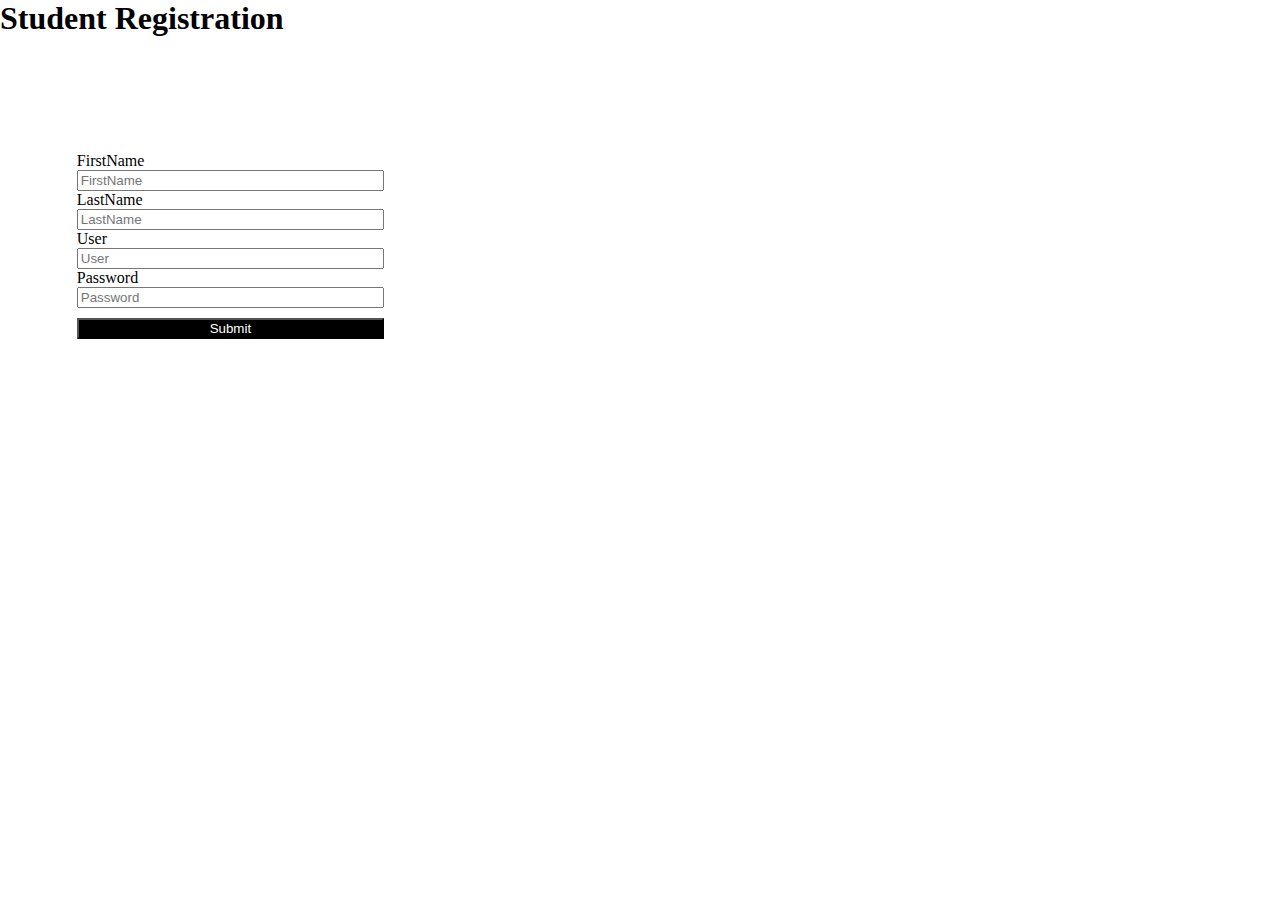
<file: index.html>
<!DOCTYPE html>
<html lang="en">
<head>
    <meta charset="UTF-8">
    <meta name="viewport" content="width=device-width, initial-scale=1.0">
    <title>Student Registration Form</title>
    <link rel="stylesheet" href="app.css">
</head>
<body>
    <h1>Student Registration</h1>
    <form onsubmit="handleSubmit" action="" id="form">
      <label>FirstName</label>
      <input id="label" type="text" placeholder="FirstName" required/>
      <label>LastName</label>
      <input type="text"/ placeholder="LastName" required> 
      <label>User</label>
      <input type="text"/ placeholder="User" required>
      <label>Password</label>
      <input type="password"/ placeholder="Password" required>
      <button style="margin-top: 10px; color: white; background-color: black;" type="submit">Submit</button>
    </form>
</body>
</html>
</file>
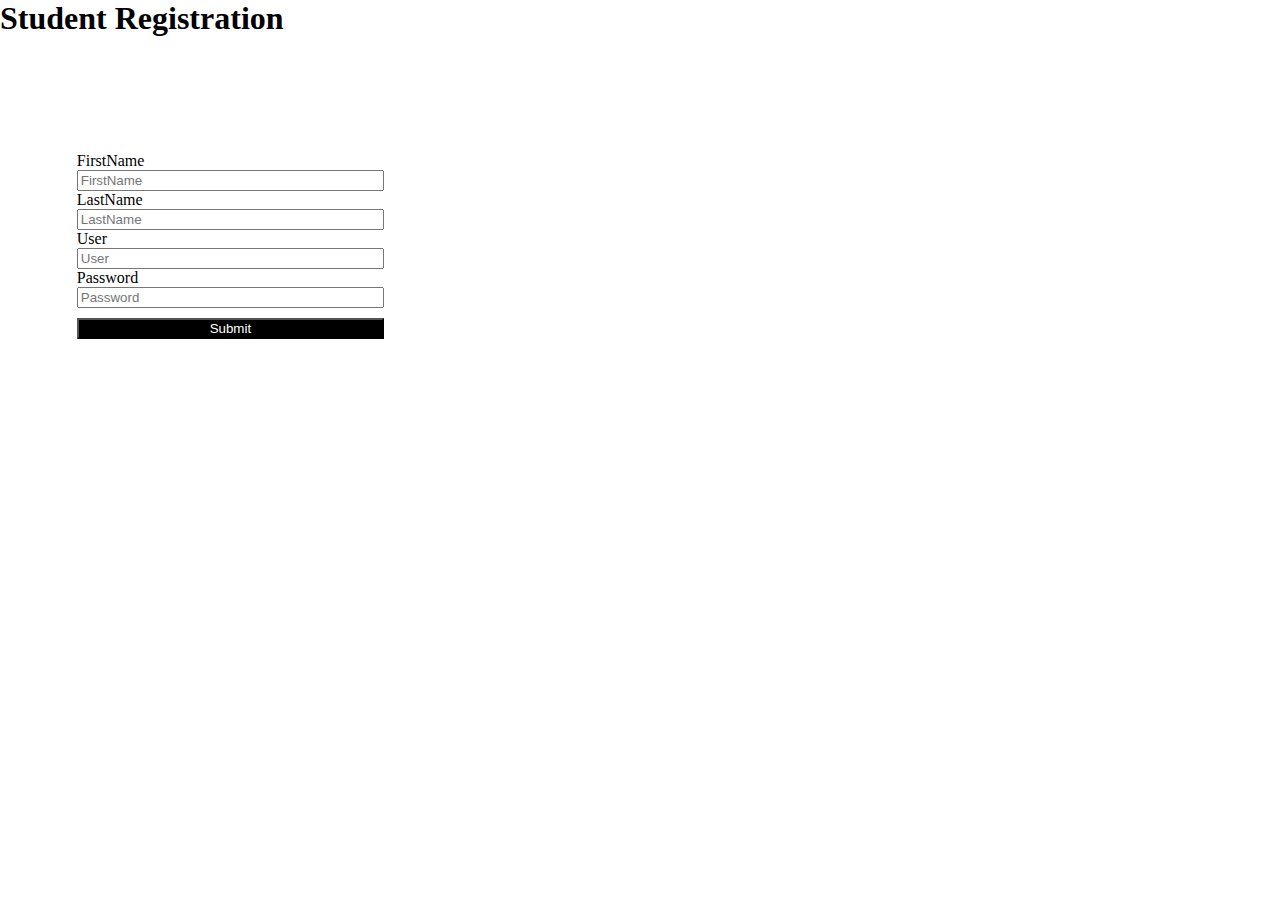
<file: Test-2/index.html>
<!DOCTYPE html>
<html lang="en">
<head>
    <meta charset="UTF-8">
    <meta name="viewport" content="width=device-width, initial-scale=1.0">
    <title>Student Registration Form</title>
    <link rel="stylesheet" href="app.css">
</head>
<body>
    <h1>Student Registration</h1>
    <form onSubmit="handleSubmit" action="" id="form">
      <label>FirstName</label>
      <input id="label" type="text" placeholder="FirstName" required/>
      <label>LastName</label>
      <input type="text"/ placeholder="LastName" required> 
      <label>User</label>
      <input type="text"/ placeholder="User" required>
      <label>Password</label>
      <input type="password"/ placeholder="Password" required>
      <button style="margin-top: 10px; color: white; background-color: black;" type="submit">Submit</button>
    </form>
</body>
</html>
</file>
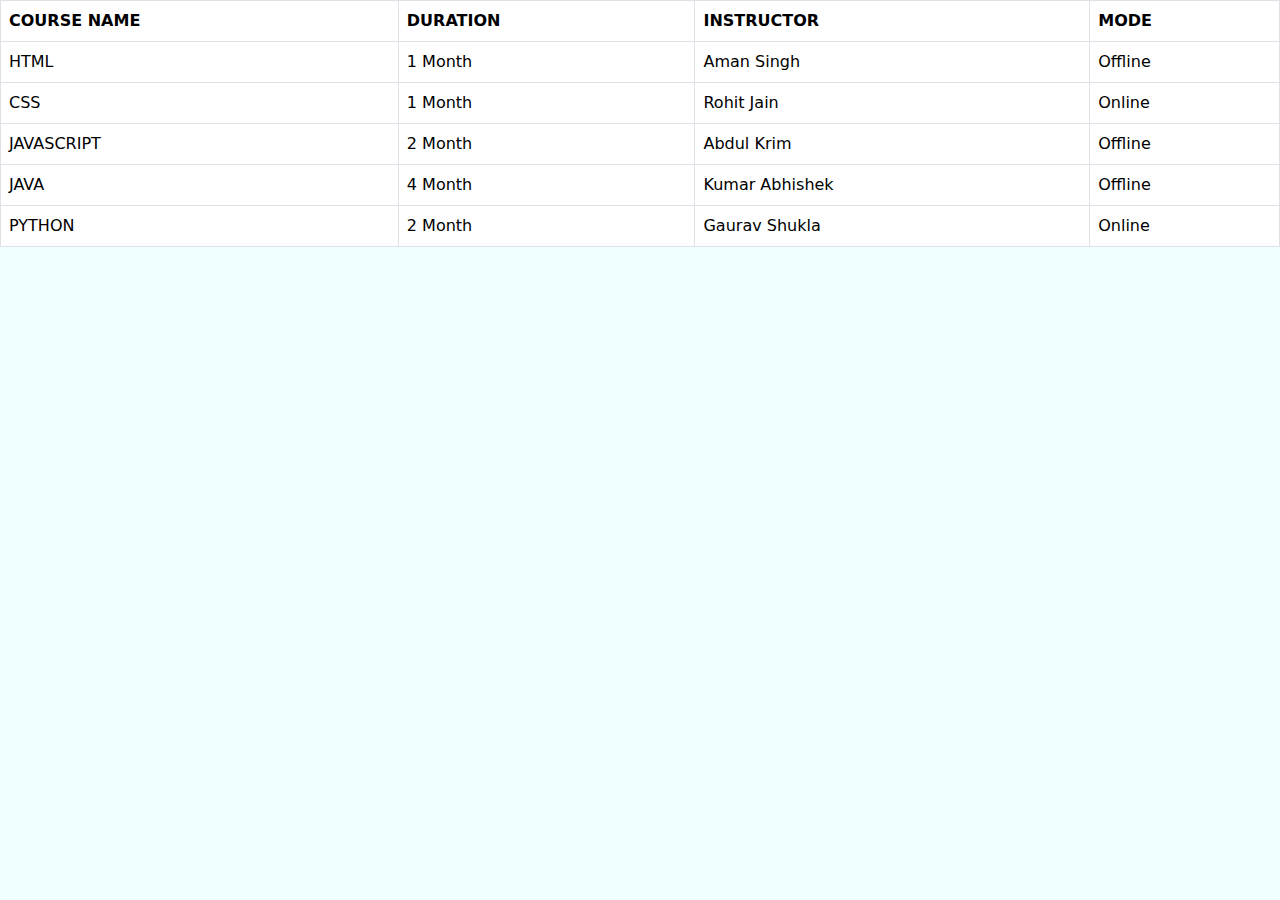
<file: Assignment/Assignment1/index.html>
<!DOCTYPE html>
<html lang="en">
  <head>
    <meta charset="UTF-8" />
    <meta name="viewport" content="width=device-width, initial-scale=1.0" />
    <title>Assignment1</title>
    <link
      href="https://cdn.jsdelivr.net/npm/bootstrap@5.3.3/dist/css/bootstrap.min.css"
      rel="stylesheet"
      integrity="sha384-QWTKZyjpPEjISv5WaRU9OFeRpok6YctnYmDr5pNlyT2bRjXh0JMhjY6hW+ALEwIH"
      crossorigin="anonymous"
    />
    <style>
       *{
        margin: 0;
        padding: 0;
        box-sizing: border-box;
        background-color: azure;
       }
    </style>
  </head>
  <body>
    <table class="table table-bordered">
      <thead>
        <tr>
          <th>COURSE NAME</th>
          <th>DURATION</th>
          <th>INSTRUCTOR</th>
          <th>MODE</th>
        </tr>
      </thead>
      <tbody>
        <tr>
          <td>HTML</td>
          <td>1 Month</td>
          <td>Aman Singh</td>
          <td>Offline</td>
        </tr>
        <tr>
          <td>CSS</td>
          <td>1 Month</td>
          <td>Rohit Jain</td>
          <td>Online</td>
        </tr>
        <tr>
          <td>JAVASCRIPT</td>
          <td>2 Month</td>
          <td>Abdul Krim</td>
          <td>Offline</td>
        </tr>
        <tr>
          <td>JAVA</td>
          <td>4 Month</td>
          <td>Kumar Abhishek</td>
          <td>Offline</td>
        </tr>
        <tr>
          <td>PYTHON</td>
          <td>2 Month</td>
          <td>Gaurav Shukla</td>
          <td>Online</td>
        </tr>
      </tbody>
    </table>
  </body>
  <script
    src="https://cdn.jsdelivr.net/npm/@popperjs/core@2.11.8/dist/umd/popper.min.js"
    integrity="sha384-I7E8VVD/ismYTF4hNIPjVp/Zjvgyol6VFvRkX/vR+Vc4jQkC+hVqc2pM8ODewa9r"
    crossorigin="anonymous"
  ></script>
  <script
    src="https://cdn.jsdelivr.net/npm/bootstrap@5.3.3/dist/js/bootstrap.min.js"
    integrity="sha384-0pUGZvbkm6XF6gxjEnlmuGrJXVbNuzT9qBBavbLwCsOGabYfZo0T0to5eqruptLy"
    crossorigin="anonymous"
  ></script>
</html>
</file>
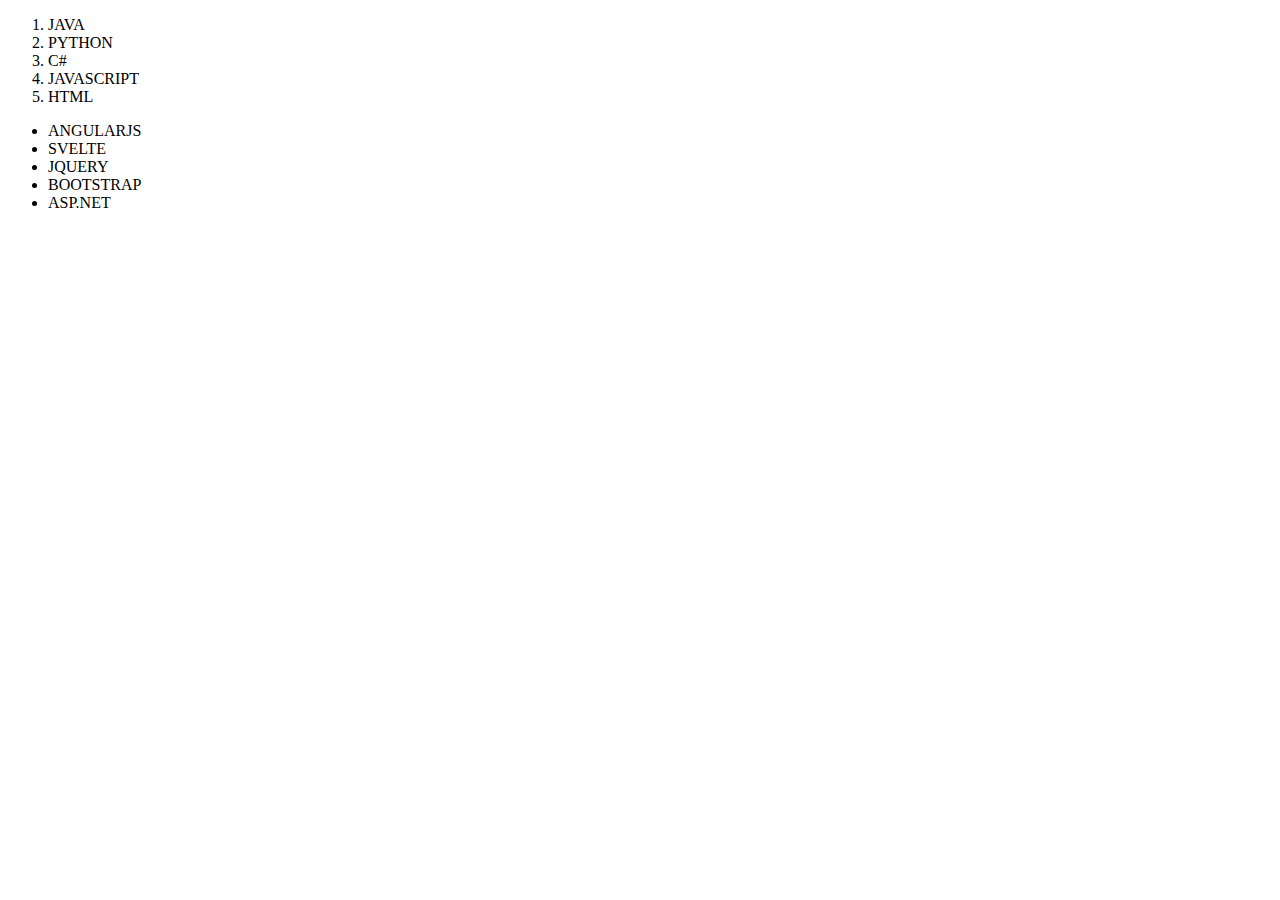
<file: Assignment/Assignment2/index.html>
<!DOCTYPE html>
<html lang="en">
<head>
    <meta charset="UTF-8">
    <meta name="viewport" content="width=device-width, initial-scale=1.0">
    <title>Assignment2</title>
</head>
<body>
    <div class="container">
        <ol class="order_list">
            <li>JAVA</li>
            <li>PYTHON</li>
            <li>C#</li>
            <li>JAVASCRIPT</li>
            <li>HTML</li>
        </ol>
        <ul class="unorder_list">
            <li>ANGULARJS</li>
            <li>SVELTE</li>
            <li>JQUERY</li>
            <li>BOOTSTRAP</li>
            <li>ASP.NET</li>
        </ul>
    </div>
</body>
</html>
</file>
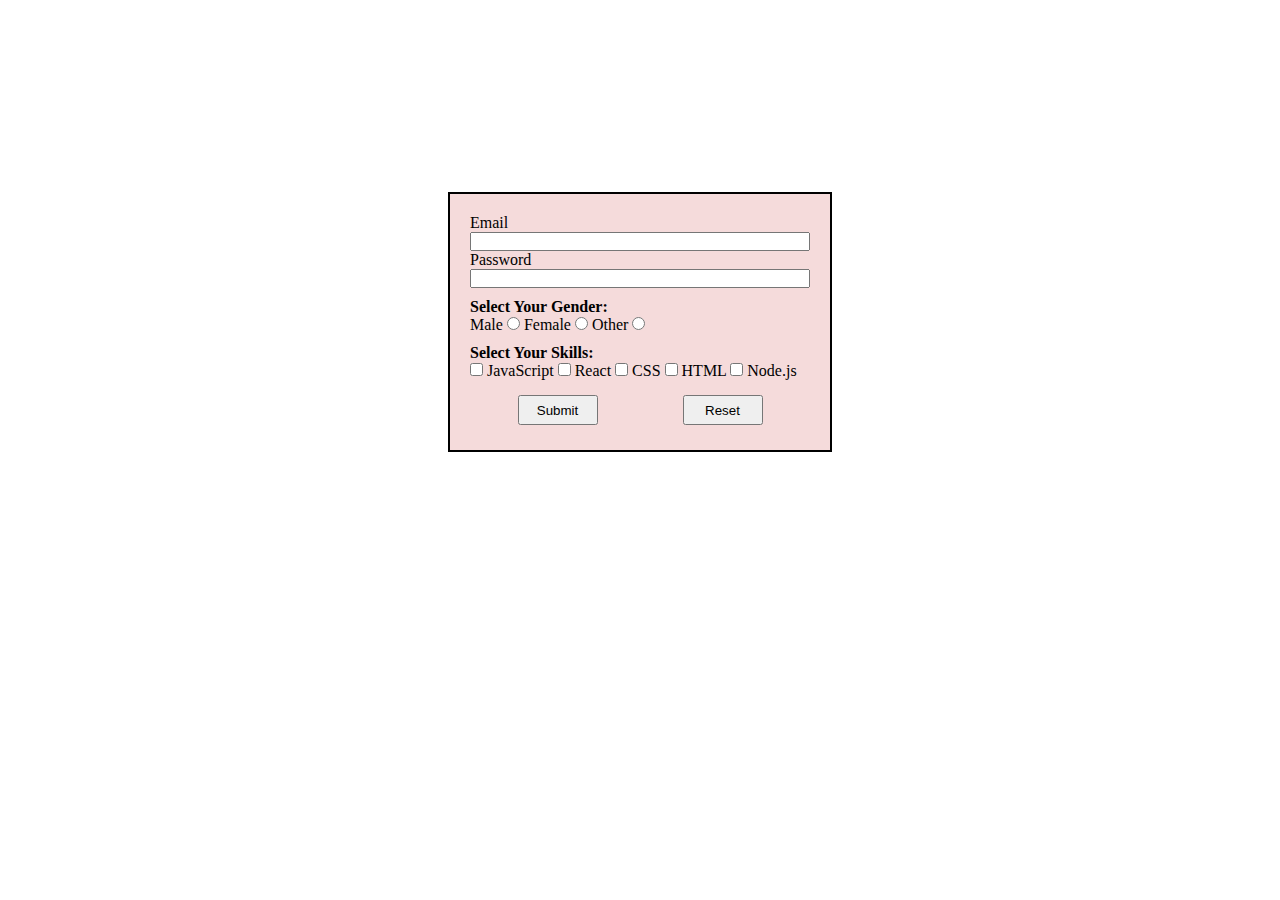
<file: Assignment/Assignment3/index.html>
<!DOCTYPE html>
<html lang="en">
  <head>
    <meta charset="UTF-8" />
    <meta name="viewport" content="width=device-width, initial-scale=1.0" />
    <title>Assignment3</title>
    <style>
      * {
        padding: 0;
        margin: 0;
        box-sizing: border-box;
      }
      .registration_form {
        display: flex;
        flex-direction: column;
        width: 30%;
        padding: 20px;
        background-color: rgb(245, 219, 219);
        border: 2px solid black;
        z-index: 1;
      }
      .container {
        display: flex;
        height: 100%;
        margin-top: 15%;
        justify-content: center;
        align-items: center;
      }
      .button {
        display: flex;
        flex-direction: row;
        justify-content: space-around;
        padding: 5px;
      }
      .submit_button {
        width: 80px;
        height: 30px;

      }
      .reset_button {
        width: 80px;
      }
      .gender_container{
        padding-top:10px ;
      }
      .skills-container{
        padding-top: 10px;
        margin-bottom: 10px;
      }
      .submit_button:hover , .reset_button:hover{
        background-color: bisque;
      }
    </style>
  </head>
  <body>
    <div class="container">
      <form action="" class="registration_form">
        <label>Email</label><input type="text" required />
        <label>Password</label>
        <input type="password" required />
        <div class="gender_container">
          <h4>Select Your Gender:</h4>
          <label>
            Male <input type="radio" name="gender" value="male" />
          </label>
          <label>
            Female <input type="radio" name="gender" value="female" />
          </label>
          <label>
            Other <input type="radio" name="gender" value="other" />
          </label>
        </div>
        <div class="skills-container">
          <h4>Select Your Skills:</h4>
          <label class="checkbox-label">
            <input type="checkbox" name="skills" value="JavaScript" />
            JavaScript
          </label>
          <label class="checkbox-label">
            <input type="checkbox" name="skills" value="React" /> React
          </label>
          <label class="checkbox-label">
            <input type="checkbox" name="skills" value="CSS" /> CSS
          </label>
          <label class="checkbox-label">
            <input type="checkbox" name="skills" value="HTML" /> HTML
          </label>
          <label class="checkbox-label">
            <input type="checkbox" name="skills" value="Node.js" /> Node.js
          </label>
        </div>
        <div class="button">
          <input class="submit_button" type="submit" required />
          <input class="reset_button" type="reset" required />
        </div>
      </form>
    </div>
  </body>
</html>
</file>
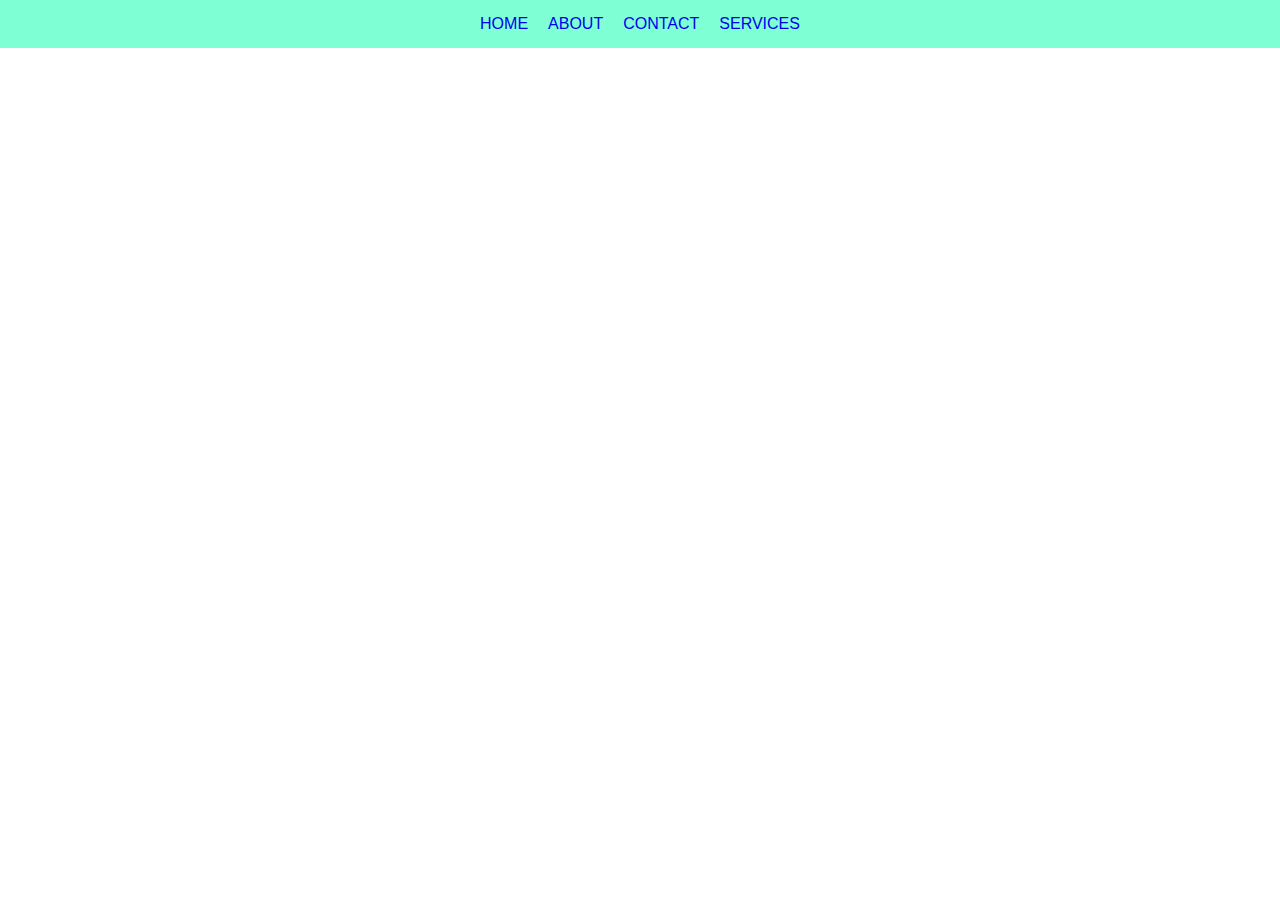
<file: Assignment/Assignment5/index.html>
<!DOCTYPE html>
<html lang="en">
  <head>
    <meta charset="UTF-8" />
    <meta name="viewport" content="width=device-width, initial-scale=1.0" />
    <title>Assignment5</title>
    <style>
    *{
        padding: 0;
        margin: 0;
        box-sizing: border-box;
    }
      ul {
        list-style: none;
        display: flex;
        justify-content: center;
        padding: 15px;
        gap: 20px;
      }
      ul li {
        font-size: medium;
        font-weight: 100;
      }
      ul li a{
        text-decoration: none;
        text-transform: uppercase;
      }
      .container{
        background-color: aquamarine;
        font-weight: bold;
        font-family: sans-serif;
      }
    </style>
  </head>
  <body>
    <div class="container">
      <ul>
        <li>
          <a href="#">Home</a>
        </li>
        <li>
          <a href="#">About</a>
        </li>
        <li>
          <a href="#">Contact</a>
        </li>
        <li>
          <a href="#">Services</a>
        </li>
      </ul>
    </div>
  </body>
</html>
</file>
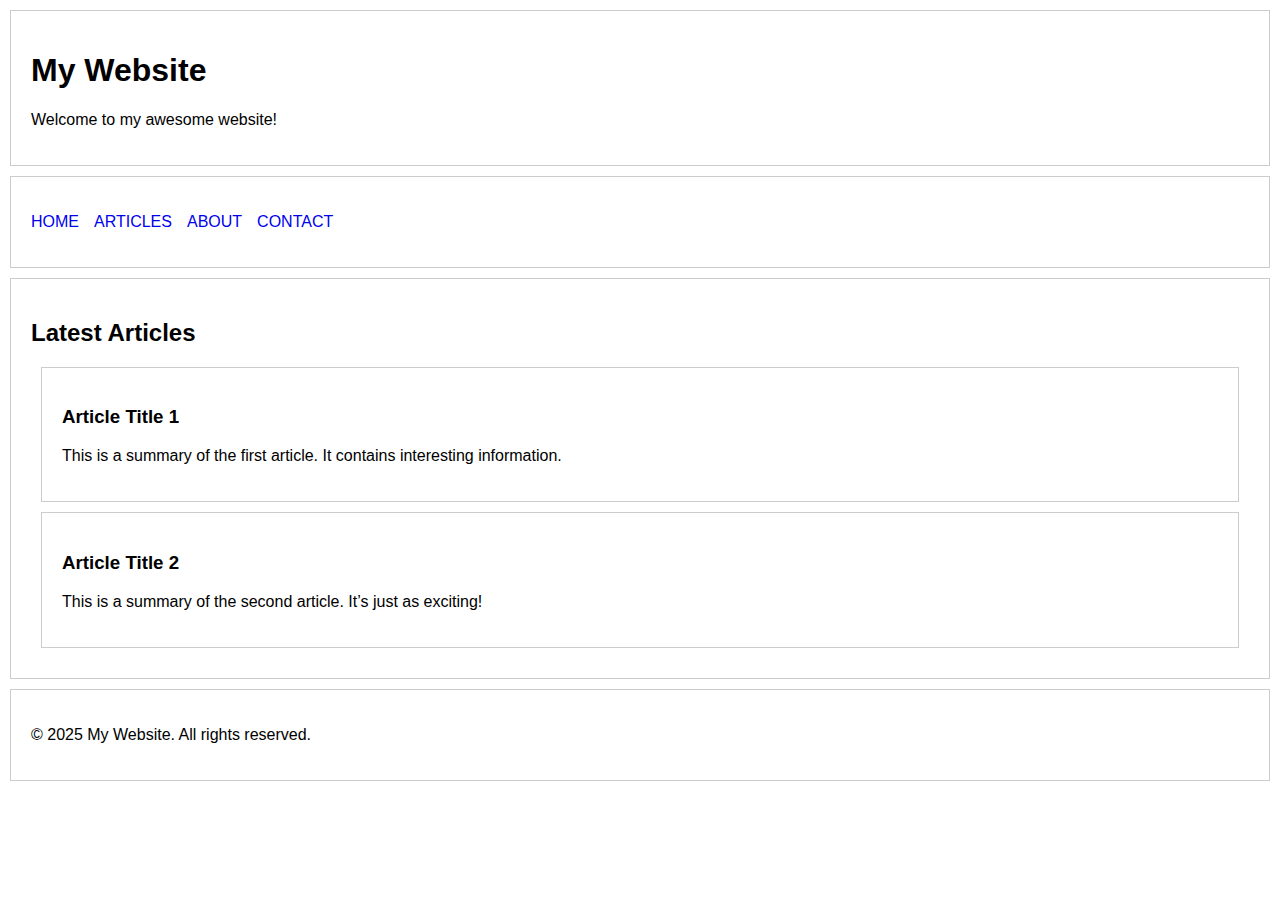
<file: Assignment/Assignment8/index.html>
<!DOCTYPE html>
<html lang="en">
<head>
  <meta charset="UTF-8" />
  <meta name="viewport" content="width=device-width, initial-scale=1.0" />
  <title>Semantic HTML Page</title>
  <style>
    body { font-family: Arial, sans-serif; margin: 0; padding: 0; }
    header, nav, section, article, footer {
      padding: 20px;
      margin: 10px;
      border: 1px solid #ccc;
    }
    nav ul {
      list-style: none;
      padding: 0;
      display: flex;
      gap: 15px;
    }
    nav ul li a{
      text-decoration: none;
      text-transform:uppercase;
    }
    nav ul li {
      display: inline;
    }
  </style>
</head>
<body>

  <header>
    <h1>My Website</h1>
    <p>Welcome to my awesome website!</p>
  </header>

  <nav>
    <ul>
      <li><a href="#">Home</a></li>
      <li><a href="#">Articles</a></li>
      <li><a href="#">About</a></li>
      <li><a href="#">Contact</a></li>
    </ul>
  </nav>

  <section>
    <h2>Latest Articles</h2>

    <article>
      <h3>Article Title 1</h3>
      <p>This is a summary of the first article. It contains interesting information.</p>
    </article>

    <article>
      <h3>Article Title 2</h3>
      <p>This is a summary of the second article. It’s just as exciting!</p>
    </article>

  </section>

  <footer>
    <p>&copy; 2025 My Website. All rights reserved.</p>
  </footer>

</body>
</html>
</file>
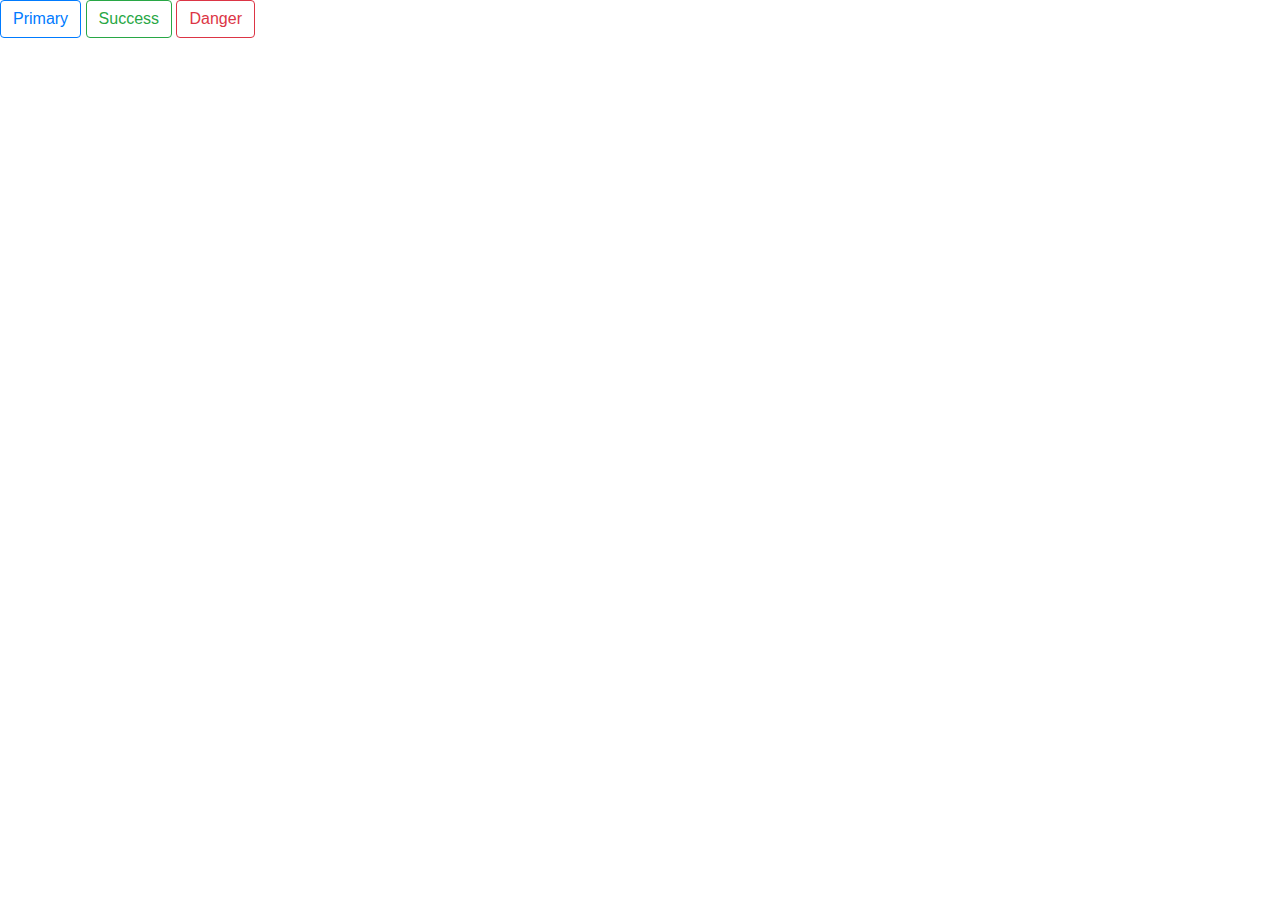
<file: Assignment/Assignment9/index.html>
<!DOCTYPE html>
<html lang="en">

<head>
  <meta charset="UTF-8">
  <meta name="viewport" content="width=device-width, initial-scale=1.0">
  <title>Assignment9</title>
  <link rel="stylesheet" href="https://cdn.jsdelivr.net/npm/bootstrap@4.0.0/dist/css/bootstrap.min.css"
    integrity="sha384-Gn5384xqQ1aoWXA+058RXPxPg6fy4IWvTNh0E263XmFcJlSAwiGgFAW/dAiS6JXm" crossorigin="anonymous" />
</head>

<body>

  <button class="btn btn-outline-primary">Primary</button>
  <button class="btn btn-outline-success">Success</button>
  <button class="btn btn-outline-danger">Danger</button>

  <script src="https://code.jquery.com/jquery-3.2.1.slim.min.js"
    integrity="sha384-KJ3o2DKtIkvYIK3UENzmM7KCkRr/rE9/Qpg6aAZGJwFDMVNA/GpGFF93hXpG5KkN"
    crossorigin="anonymous"></script>
  <script src="https://cdn.jsdelivr.net/npm/popper.js@1.12.9/dist/umd/popper.min.js"
    integrity="sha384-ApNbgh9B+Y1QKtv3Rn7W3mgPxhU9K/ScQsAP7hUibX39j7fakFPskvXusvfa0b4Q"
    crossorigin="anonymous"></script>
  <script src="https://cdn.jsdelivr.net/npm/bootstrap@4.0.0/dist/js/bootstrap.min.js"
    integrity="sha384-JZR6Spejh4U02d8jOt6vLEHfe/JQGiRRSQQxSfFWpi1MquVdAyjUar5+76PVCmYl"
    crossorigin="anonymous"></script>
</body>

</html>
</file>
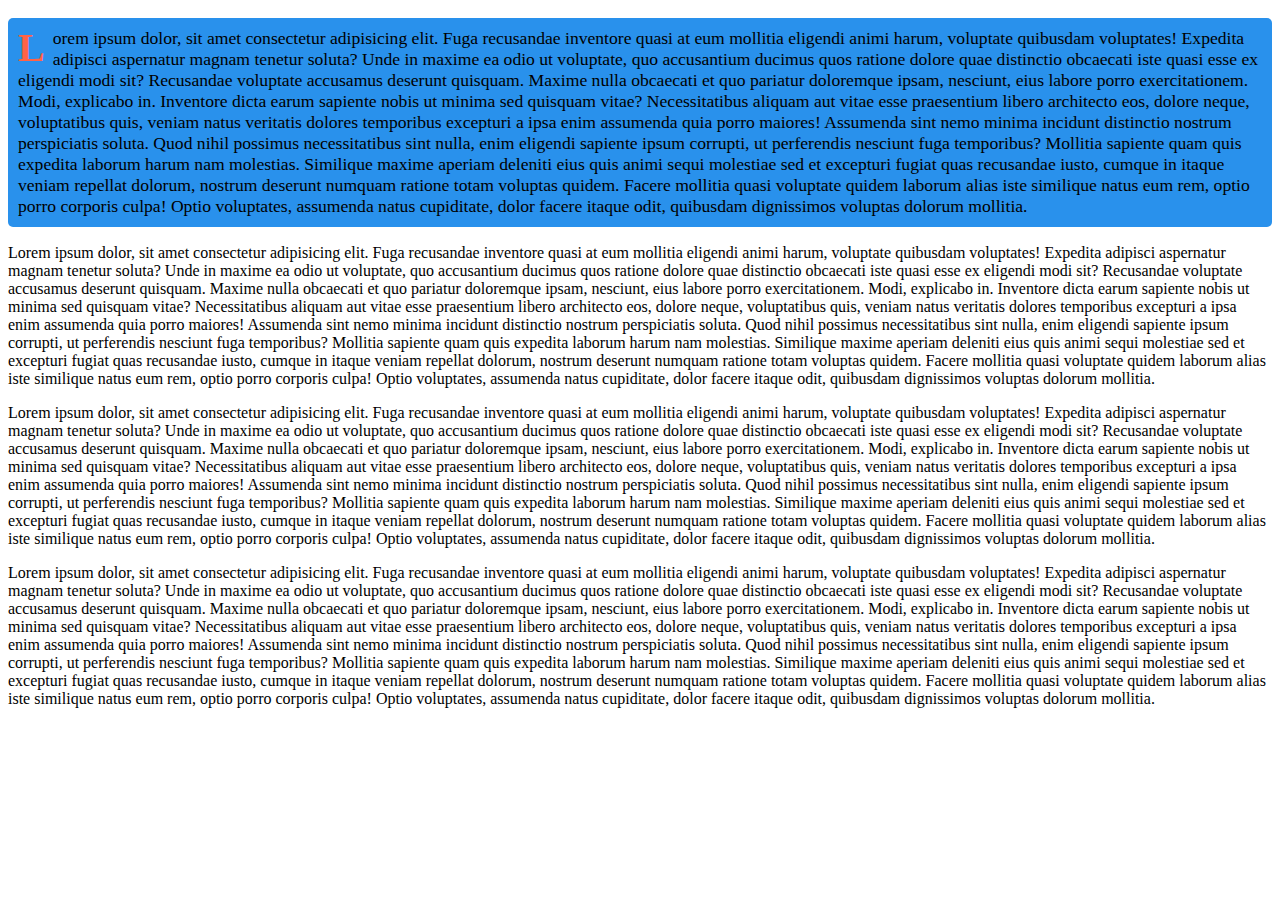
<file: Assignment/Assignnment11/index.html>
<!DOCTYPE html>
<html lang="en">

<head>
    <meta charset="UTF-8">
    <meta name="viewport" content="width=device-width, initial-scale=1.0">
    <title>Assignment11</title>
    <link rel="stylesheet" href="style.css"/>
</head>

<body>
    <div class="container">
        <p>Lorem ipsum dolor, sit amet consectetur adipisicing elit. Fuga recusandae inventore quasi at eum mollitia
            eligendi animi harum, voluptate quibusdam voluptates! Expedita adipisci aspernatur magnam tenetur soluta?
            Unde in maxime ea odio ut voluptate, quo accusantium ducimus quos ratione dolore quae distinctio obcaecati
            iste quasi esse ex eligendi modi sit? Recusandae voluptate accusamus deserunt quisquam. Maxime nulla
            obcaecati et quo pariatur doloremque ipsam, nesciunt, eius labore porro exercitationem. Modi, explicabo in.
            Inventore dicta earum sapiente nobis ut minima sed quisquam vitae? Necessitatibus aliquam aut vitae esse
            praesentium libero architecto eos, dolore neque, voluptatibus quis, veniam natus veritatis dolores
            temporibus excepturi a ipsa enim assumenda quia porro maiores! Assumenda sint nemo minima incidunt
            distinctio nostrum perspiciatis soluta. Quod nihil possimus necessitatibus sint nulla, enim eligendi
            sapiente ipsum corrupti, ut perferendis nesciunt fuga temporibus? Mollitia sapiente quam quis expedita
            laborum harum nam molestias. Similique maxime aperiam deleniti eius quis animi sequi molestiae sed et
            excepturi fugiat quas recusandae iusto, cumque in itaque veniam repellat dolorum, nostrum deserunt numquam
            ratione totam voluptas quidem. Facere mollitia quasi voluptate quidem laborum alias iste similique natus eum
            rem, optio porro corporis culpa! Optio voluptates, assumenda natus cupiditate, dolor facere itaque odit,
            quibusdam dignissimos voluptas dolorum mollitia.</p>

            <p>Lorem ipsum dolor, sit amet consectetur adipisicing elit. Fuga recusandae inventore quasi at eum mollitia
                eligendi animi harum, voluptate quibusdam voluptates! Expedita adipisci aspernatur magnam tenetur soluta?
                Unde in maxime ea odio ut voluptate, quo accusantium ducimus quos ratione dolore quae distinctio obcaecati
                iste quasi esse ex eligendi modi sit? Recusandae voluptate accusamus deserunt quisquam. Maxime nulla
                obcaecati et quo pariatur doloremque ipsam, nesciunt, eius labore porro exercitationem. Modi, explicabo in.
                Inventore dicta earum sapiente nobis ut minima sed quisquam vitae? Necessitatibus aliquam aut vitae esse
                praesentium libero architecto eos, dolore neque, voluptatibus quis, veniam natus veritatis dolores
                temporibus excepturi a ipsa enim assumenda quia porro maiores! Assumenda sint nemo minima incidunt
                distinctio nostrum perspiciatis soluta. Quod nihil possimus necessitatibus sint nulla, enim eligendi
                sapiente ipsum corrupti, ut perferendis nesciunt fuga temporibus? Mollitia sapiente quam quis expedita
                laborum harum nam molestias. Similique maxime aperiam deleniti eius quis animi sequi molestiae sed et
                excepturi fugiat quas recusandae iusto, cumque in itaque veniam repellat dolorum, nostrum deserunt numquam
                ratione totam voluptas quidem. Facere mollitia quasi voluptate quidem laborum alias iste similique natus eum
                rem, optio porro corporis culpa! Optio voluptates, assumenda natus cupiditate, dolor facere itaque odit,
                quibusdam dignissimos voluptas dolorum mollitia.</p>

                <p>Lorem ipsum dolor, sit amet consectetur adipisicing elit. Fuga recusandae inventore quasi at eum mollitia
                    eligendi animi harum, voluptate quibusdam voluptates! Expedita adipisci aspernatur magnam tenetur soluta?
                    Unde in maxime ea odio ut voluptate, quo accusantium ducimus quos ratione dolore quae distinctio obcaecati
                    iste quasi esse ex eligendi modi sit? Recusandae voluptate accusamus deserunt quisquam. Maxime nulla
                    obcaecati et quo pariatur doloremque ipsam, nesciunt, eius labore porro exercitationem. Modi, explicabo in.
                    Inventore dicta earum sapiente nobis ut minima sed quisquam vitae? Necessitatibus aliquam aut vitae esse
                    praesentium libero architecto eos, dolore neque, voluptatibus quis, veniam natus veritatis dolores
                    temporibus excepturi a ipsa enim assumenda quia porro maiores! Assumenda sint nemo minima incidunt
                    distinctio nostrum perspiciatis soluta. Quod nihil possimus necessitatibus sint nulla, enim eligendi
                    sapiente ipsum corrupti, ut perferendis nesciunt fuga temporibus? Mollitia sapiente quam quis expedita
                    laborum harum nam molestias. Similique maxime aperiam deleniti eius quis animi sequi molestiae sed et
                    excepturi fugiat quas recusandae iusto, cumque in itaque veniam repellat dolorum, nostrum deserunt numquam
                    ratione totam voluptas quidem. Facere mollitia quasi voluptate quidem laborum alias iste similique natus eum
                    rem, optio porro corporis culpa! Optio voluptates, assumenda natus cupiditate, dolor facere itaque odit,
                    quibusdam dignissimos voluptas dolorum mollitia.</p>

                    <p>Lorem ipsum dolor, sit amet consectetur adipisicing elit. Fuga recusandae inventore quasi at eum mollitia
                        eligendi animi harum, voluptate quibusdam voluptates! Expedita adipisci aspernatur magnam tenetur soluta?
                        Unde in maxime ea odio ut voluptate, quo accusantium ducimus quos ratione dolore quae distinctio obcaecati
                        iste quasi esse ex eligendi modi sit? Recusandae voluptate accusamus deserunt quisquam. Maxime nulla
                        obcaecati et quo pariatur doloremque ipsam, nesciunt, eius labore porro exercitationem. Modi, explicabo in.
                        Inventore dicta earum sapiente nobis ut minima sed quisquam vitae? Necessitatibus aliquam aut vitae esse
                        praesentium libero architecto eos, dolore neque, voluptatibus quis, veniam natus veritatis dolores
                        temporibus excepturi a ipsa enim assumenda quia porro maiores! Assumenda sint nemo minima incidunt
                        distinctio nostrum perspiciatis soluta. Quod nihil possimus necessitatibus sint nulla, enim eligendi
                        sapiente ipsum corrupti, ut perferendis nesciunt fuga temporibus? Mollitia sapiente quam quis expedita
                        laborum harum nam molestias. Similique maxime aperiam deleniti eius quis animi sequi molestiae sed et
                        excepturi fugiat quas recusandae iusto, cumque in itaque veniam repellat dolorum, nostrum deserunt numquam
                        ratione totam voluptas quidem. Facere mollitia quasi voluptate quidem laborum alias iste similique natus eum
                        rem, optio porro corporis culpa! Optio voluptates, assumenda natus cupiditate, dolor facere itaque odit,
                        quibusdam dignissimos voluptas dolorum mollitia.</p>
    </div>
</body>

</html>
</file>
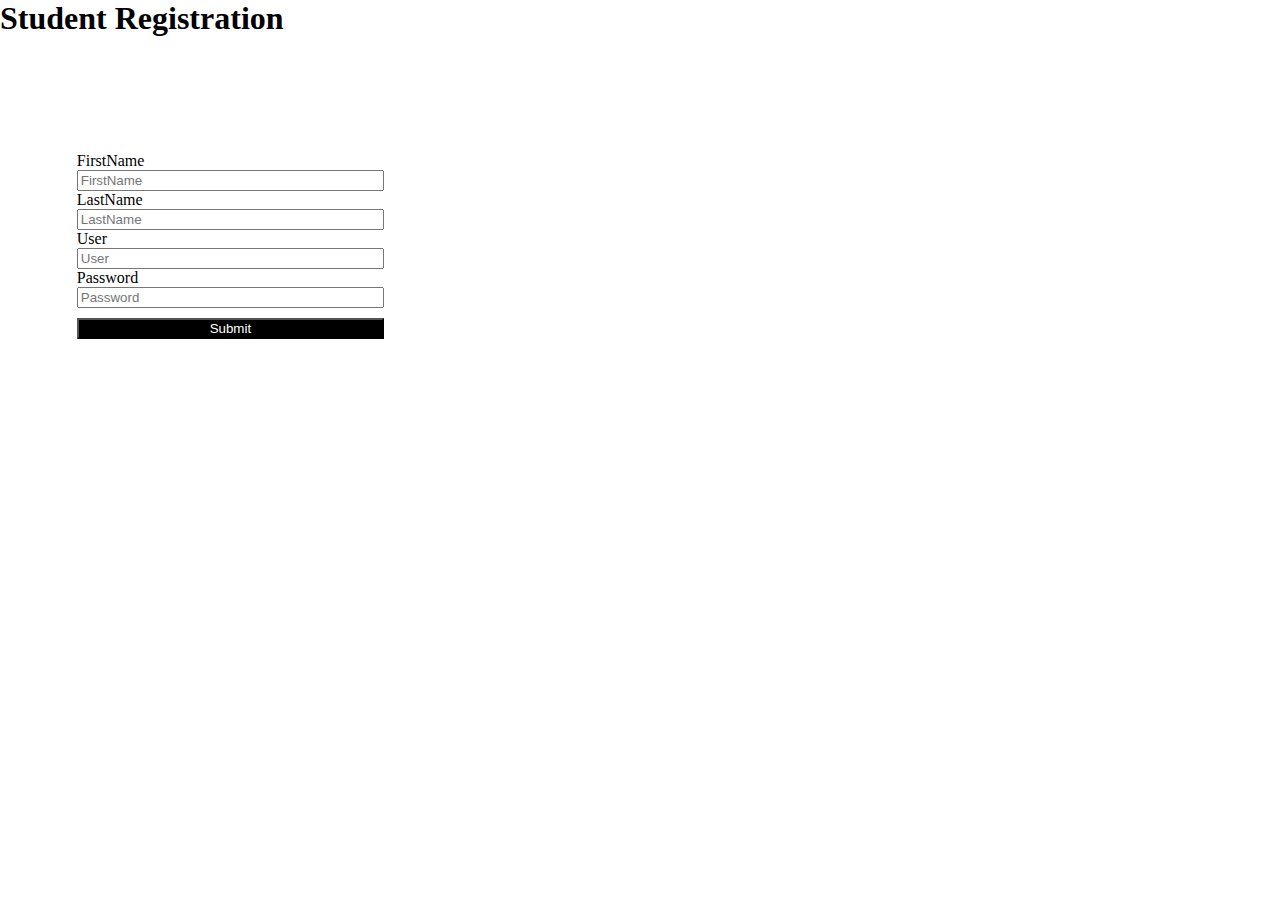
<file: Test-2/form/index.html>
<!DOCTYPE html>
<html lang="en">
<head>
    <meta charset="UTF-8">
    <meta name="viewport" content="width=device-width, initial-scale=1.0">
    <title>Student Registration Form</title>
    <link rel="stylesheet" href="app.css">
</head>
<body>
    <h1>Student Registration</h1>
    <form onSubmit="handleSubmit" action="" id="form">
      <label>FirstName</label>
      <input id="label" type="text" placeholder="FirstName" required/>
      <label>LastName</label>
      <input type="text" placeholder="LastName" required/> 
      <label>User</label>
      <input type="text" placeholder="User" required/>
      <label>Password</label>
      <input type="password" placeholder="Password" required/>
      <button style="margin-top: 10px; color: white; background-color: black; cursor: pointer" type="submit">Submit</button>
    </form>
</body>
</html>
</file>
<file: app.css>
body{
    margin: 0px;
    box-sizing: border-box;
    width: 30vw;
    background-image: url(https://res.cloudinary.com/dvzy9mzeh/image/upload/v1738824133/student_images/student_67a44cd039a0a03e4487977c_1738824126814.jpg);
}

#form{
    display: flex;
    flex-direction: column;
    margin:auto;
    margin-left:20%;
    margin-top: 30%;
}

h1{
    width: 40vw;
    margin: auto;
}
</file>
<file: Test-2/app.css>
body{
    margin: 0px;
    box-sizing: border-box;
    width: 30vw;
    background-image: url(https://res.cloudinary.com/dvzy9mzeh/image/upload/v1738824133/student_images/student_67a44cd039a0a03e4487977c_1738824126814.jpg);
}

#form{
    display: flex;
    flex-direction: column;
    margin:auto;
    margin-left:20%;
    margin-top: 30%;
}

h1{
    width: 40vw;
    margin: auto;
}
</file>
<file: Assignment/Assignnment11/style.css>
.container p:first-of-type {
    background-color: #2991ec;
    padding: 10px;
    border-radius: 5px;
    font-weight: 500;
    font-size: 1.1rem;
}
.container p:first-of-type::first-letter {
    font-size: 2.5rem;
    font-weight: bold;
    color: #ff6347;
    float: left;
    margin-right: 8px;
    line-height: 1;
}
</file>
<file: Test-2/form/app.css>
body{
    margin: 0px;
    box-sizing: border-box;
    width: 30vw;
    background-image: url(https://res.cloudinary.com/dvzy9mzeh/image/upload/v1738824133/student_images/student_67a44cd039a0a03e4487977c_1738824126814.jpg);
}

#form{
    display: flex;
    flex-direction: column;
    margin:auto;
    margin-left:20%;
    margin-top: 30%;
}

h1{
    width: 40vw;
    margin: auto;
}
</file>
